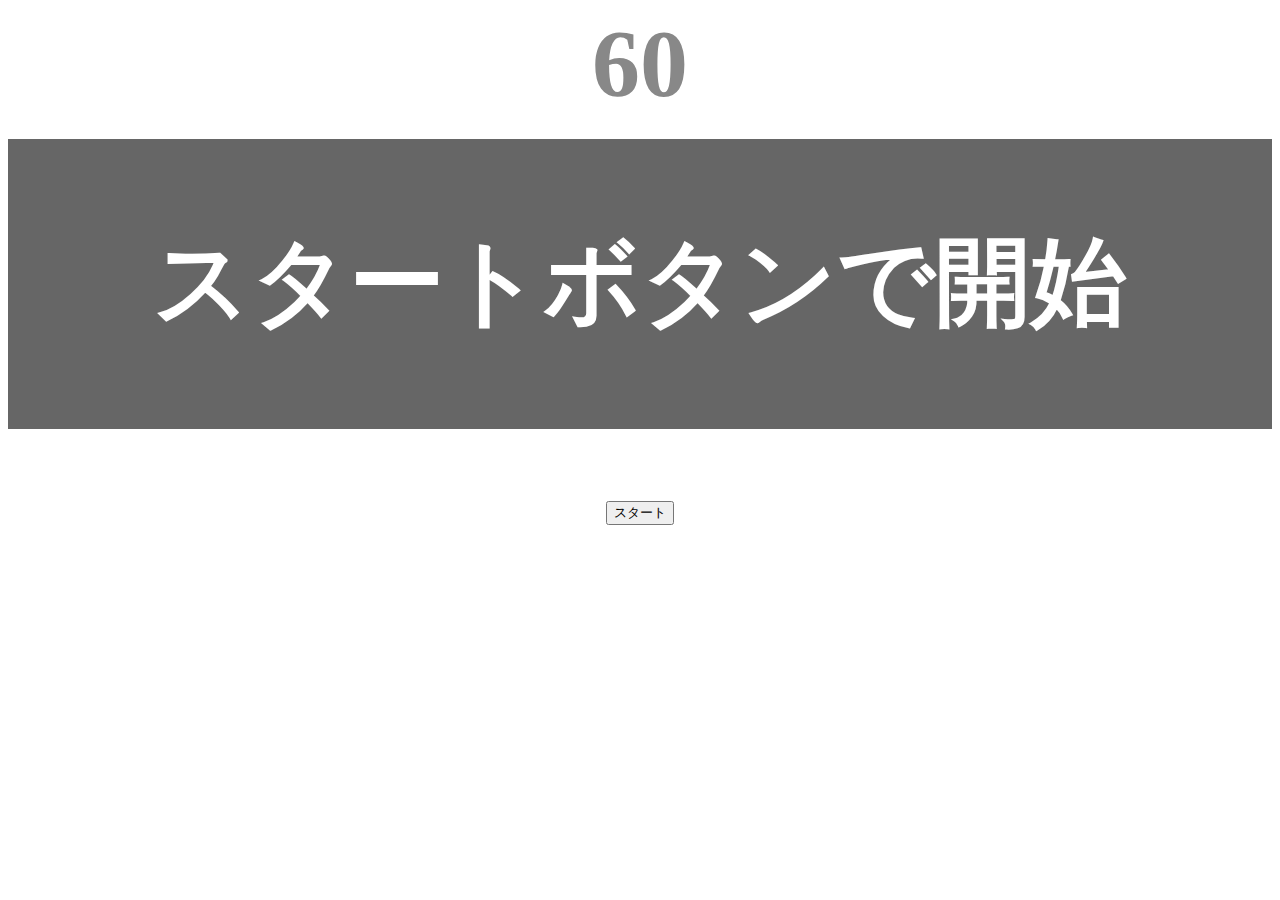
<file: kadai_001/index.html>
<!DOCTYPE html>
<html lang="ja">
  <head>
    <title>タイピングゲーム</title>
    <meta charset="utf-8">
    <meta name="description" content="[JavaScript応用編]簡易的なタイピングゲームです。">
    <meta name="viewport" content="width=device-width, initial-scale=1.0">
    <link rel="stylesheet" href="style.css">
  </head>

  <body>
    <p id="count" class="count">60</p>

    <div id="wrap" class="wrap">
      <span id="typed" class="typed"></span>
      <span id="untyped"></span>
    </div>

    <p id="typedcount" class="count"></p>

    <button id="start">スタート</button>

    <script type="text/javascript" src="main.js"></script>

  </body>
</html>
</file>
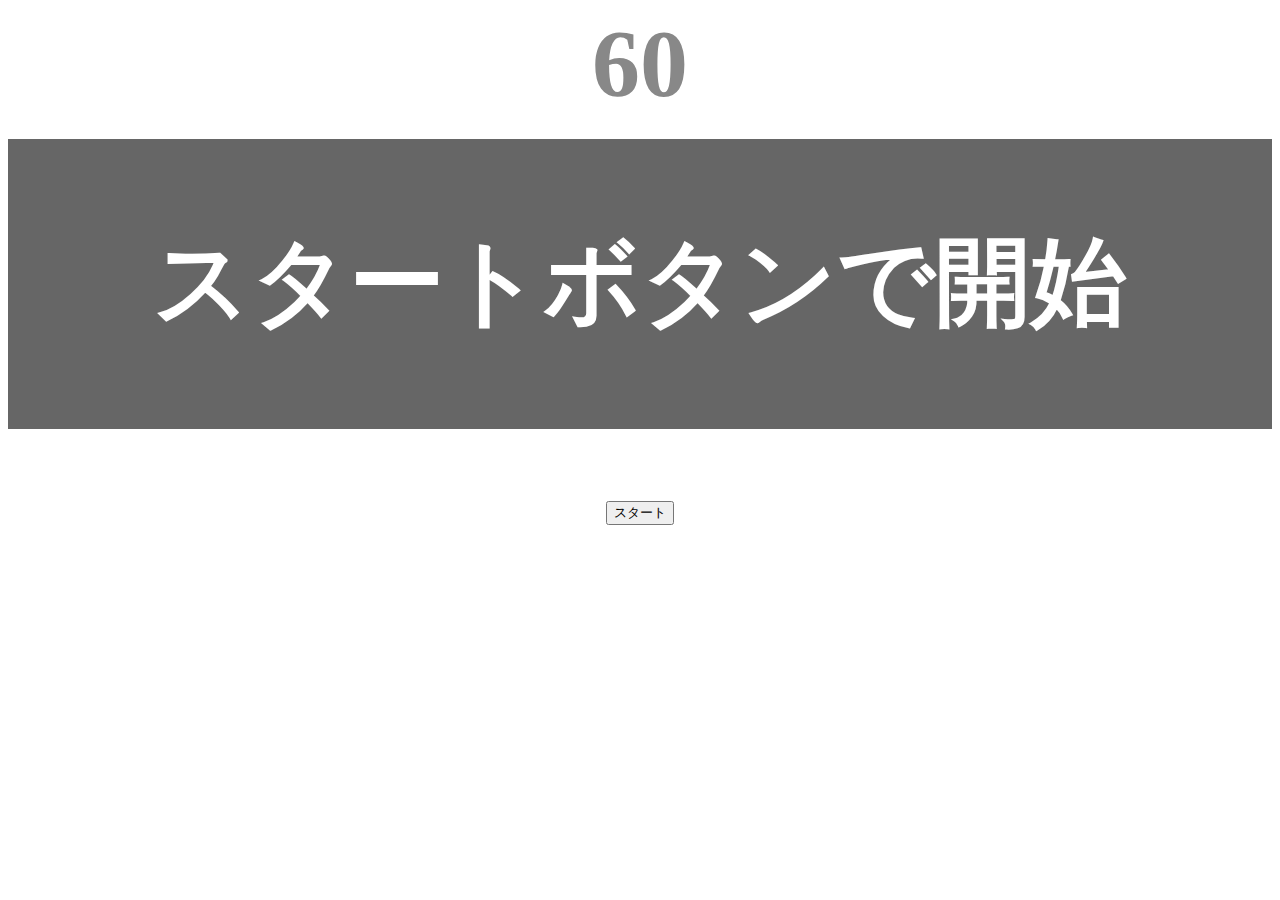
<file: kadai_tutorial_output/index.html>
<!DOCTYPE html>
<html lang="ja">
  <head>
    <title>タイピングゲーム</title>
    <meta charset="utf-8">
    <meta name="description" content="[JavaScript応用編]簡易的なタイピングゲームです。">
    <meta name="viewport" content="width=device-width, initial-scale=1.0">
    <link rel="stylesheet" href="style.css">
  </head>

  <body>
    <p id="count" class="count">60</p>

    <div id="wrap" class="wrap">
      <span id="typed" class="typed"></span>
      <span id="untyped"></span>
    </div>

    <button id="start">スタート</button>

    <script type="text/javascript" src="main.js"></script>

  </body>
</html>
</file>
<file: kadai_001/style.css>
body{
  font-size: 6em;
  text-align: center;
}

.count {
  margin: 0;
  font-weight: bold;
  color: #888;
}

.wrap {
  margin-top: 20px;
  padding: 80px 40px;
  background-color: #666;
  font-weight: bold;
  color: #fff;
}

.typed {
  color: lightgreen;
}

.mistyped {
  background-color: red;
}
</file>
<file: kadai_tutorial_output/style.css>
body{
  font-size: 6em;
  text-align: center;
}

.count {
  margin: 0;
  font-weight: bold;
  color: #888;
}

.wrap {
  margin-top: 20px;
  padding: 80px 40px;
  background-color: #666;
  font-weight: bold;
  color: #fff;
}

.typed {
  color: lightgreen;
}

.mistyped {
  background-color: red;
}
</file>
